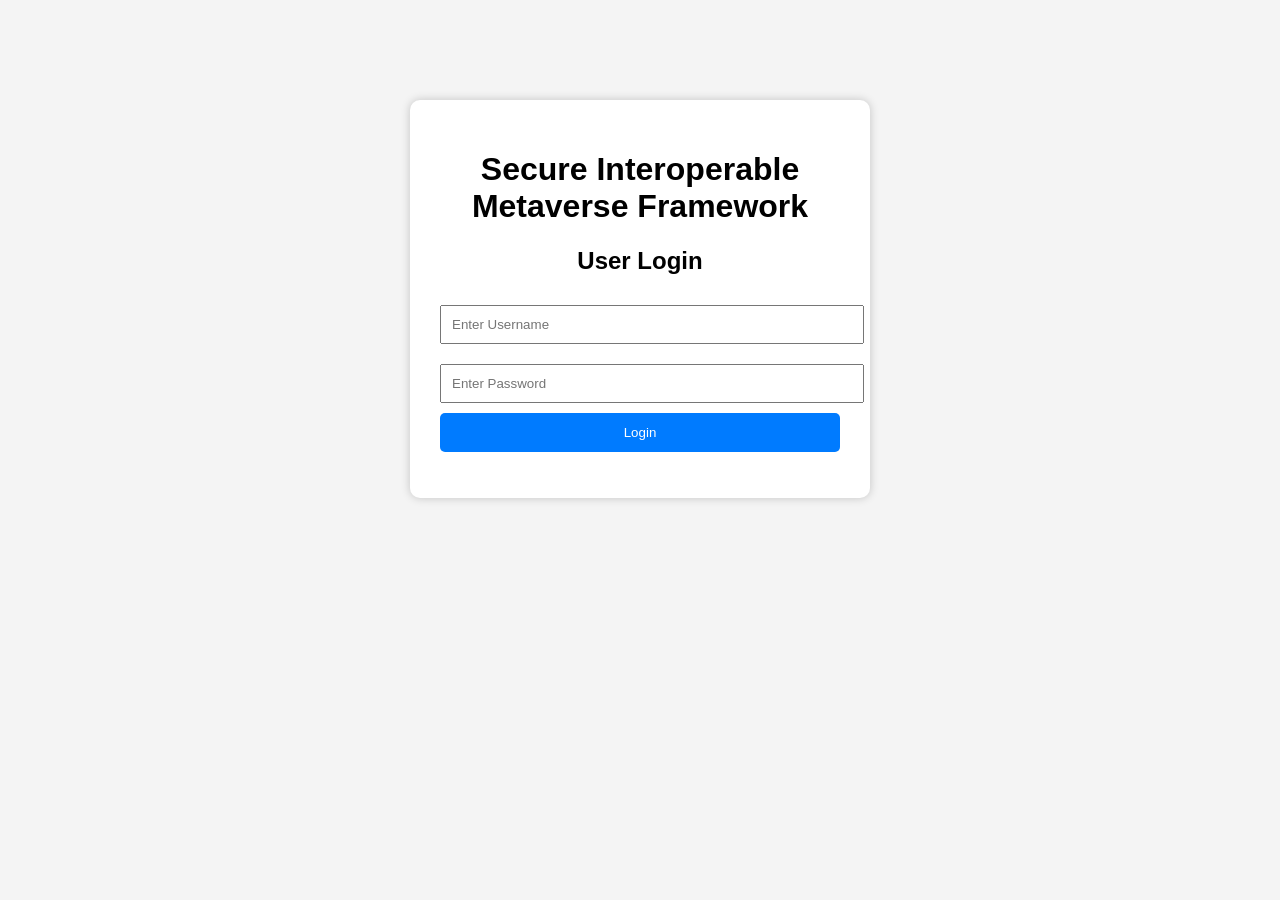
<file: Index.html>
<!DOCTYPE html>
<html lang="en">
<head>
    <meta charset="UTF-8">
    <meta name="viewport" content="width=device-width, initial-scale=1.0">
    <title>SIMF Metaverse Framework</title>
    <link rel="stylesheet" href="style.css">
</head>
<body>

<div class="container">

    <h1>Secure Interoperable Metaverse Framework</h1>

    <div class="login-box">

        <h2>User Login</h2>

        <input type="text" id="username" placeholder="Enter Username">

        <input type="password" id="password" placeholder="Enter Password">

        <button onclick="loginUser()">Login</button>

        <p id="message"></p>

    </div>

</div>

<script src="auth.js"></script>

</body>
</html>
</file>
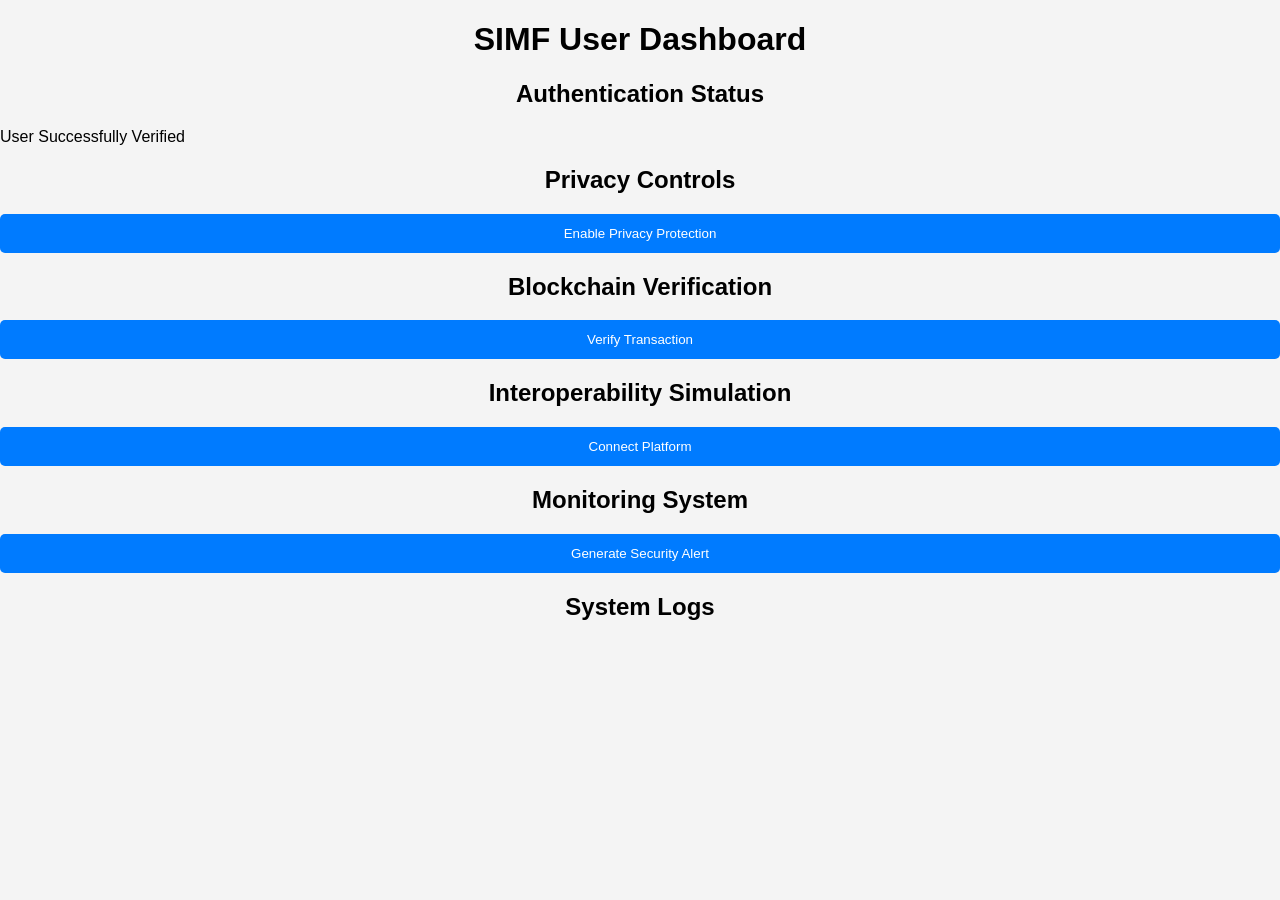
<file: dashboard.html>
<!DOCTYPE html>
<html lang="en">
<head>
    <meta charset="UTF-8">
    <meta name="viewport" content="width=device-width, initial-scale=1.0">
    <title>SIMF Dashboard</title>
    <link rel="stylesheet" href="style.css">
</head>
<body>

<div class="dashboard">

    <h1>SIMF User Dashboard</h1>

    <div class="card">
        <h2>Authentication Status</h2>
        <p>User Successfully Verified</p>
    </div>

    <div class="card">
        <h2>Privacy Controls</h2>
        <button onclick="enablePrivacy()">
            Enable Privacy Protection
        </button>
    </div>

    <div class="card">
        <h2>Blockchain Verification</h2>
        <button onclick="verifyTransaction()">
            Verify Transaction
        </button>
    </div>

    <div class="card">
        <h2>Interoperability Simulation</h2>
        <button onclick="simulateInterop()">
            Connect Platform
        </button>
    </div>

    <div class="card">
        <h2>Monitoring System</h2>
        <button onclick="generateAlert()">
            Generate Security Alert
        </button>
    </div>

    <div class="card">
        <h2>System Logs</h2>
        <div id="logs"></div>
    </div>

</div>

<script src="dashboard.js"></script>
<script src="blockchain.js"></script>
<script src="interoperability.js"></script>
<script src="monitor.js"></script>

</body>
</html>
</file>
<file: style.css>
body {
    font-family: Arial, sans-serif;
    background: #f4f4f4;
    margin: 0;
    padding: 0;
}

.container {
    width: 400px;
    margin: 100px auto;
    background: white;
    padding: 30px;
    border-radius: 10px;
    box-shadow: 0 0 10px rgba(0,0,0,0.2);
}

h1, h2 {
    text-align: center;
}

input {
    width: 100%;
    padding: 10px;
    margin: 10px 0;
}

button {
    width: 100%;
    padding: 12px;
    background: #007bff;
    color: white;
    border: none;
    border-radius: 5px;
    cursor: pointer;
}

button:hover {
    background: #0056b3;
}
</file>
